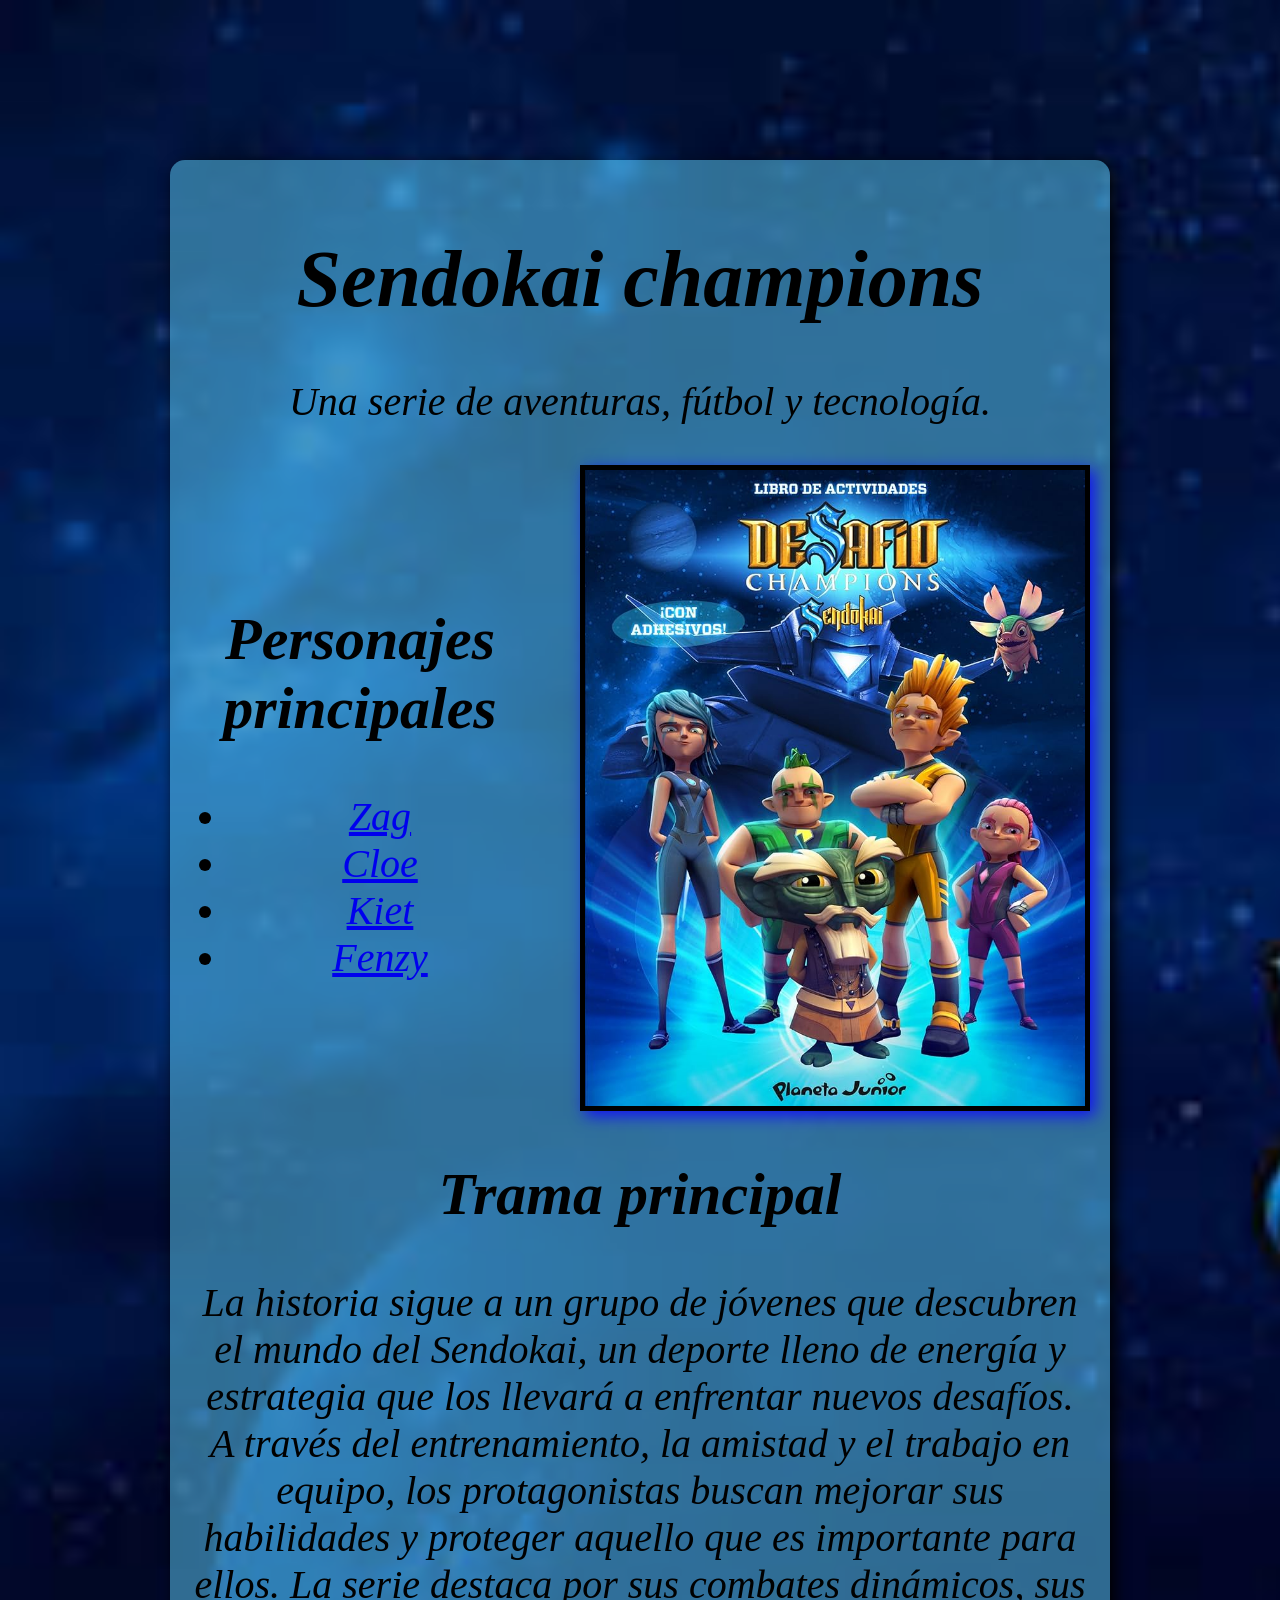
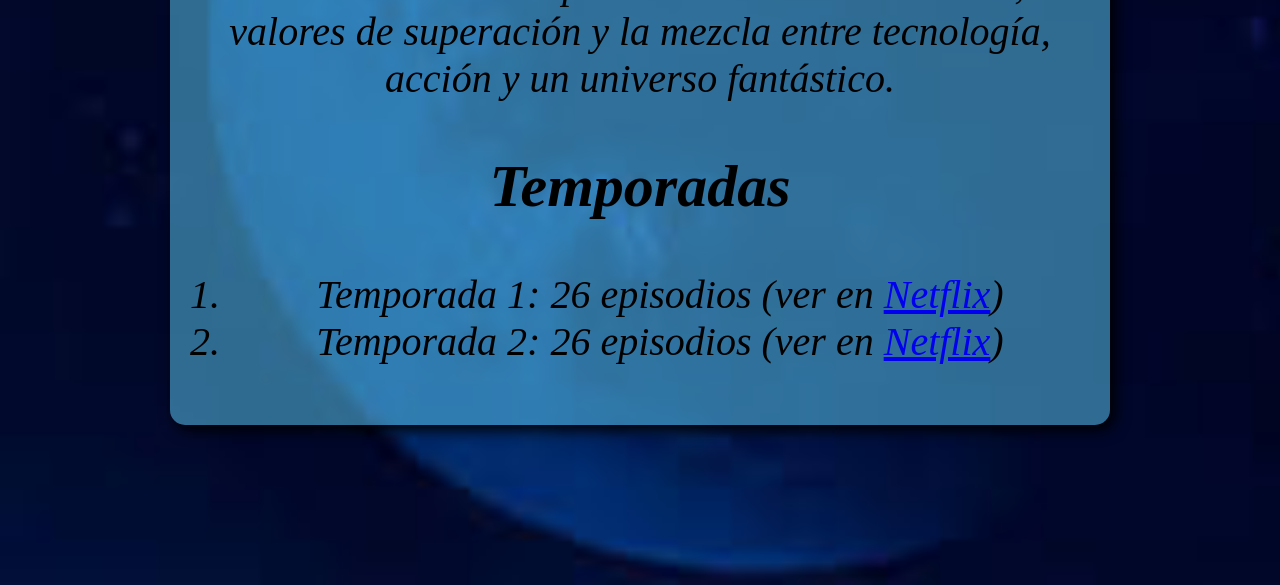
<file: index.html>
<!DOCTYPE html>
<html>

    <head>
    <link rel="stylesheet" href="style.css">

    </head>

    <body>
<div class="tarjeta"
id = "targeta">
  <div id = "correcto">
<h1>Sendokai champions</h1> </div>
    <p>Una serie de aventuras, fútbol y tecnología.</p>

    <div class="imagenypersonajes">
    
        <div class="personajes">
    <h2 class="rosado" >Personajes principales</h2>
<ul>
<li><a href="https://www.google.com/search?sca_esv=a5c034f0c31fd439&sxsrf=APpeQnuXGNwXiZYdMy9UWJBYXupHRsIo0Q:1786160143836&udm=2&fbs=[base64]&q=zag+de+sendokai&sa=X&ved=2ahUKEwiRjYqHjZCWAxXyQjABHaAVBWYQtKgLegQIFxAB&biw=1280&bih=585&dpr=1.5#sv=CAMSURoyKhBlLTNWZWtwOUdCVmhYX1pNMg4zVmVrcDlHQlZoWF9aTToOSS1aVllyRER1akY5ZE0gBCoXCgFzEhBlLTNWZWtwOUdCVmhYX1pNGAEwARgHII6f4qQDSggQARgBIAEoAQ" target="_blank">Zag</a></li>
<li><a href="https://www.google.com/search?sca_esv=a5c034f0c31fd439&sxsrf=APpeQntkAE_ClVuLDD9VD_i1ZWR76P5VWw:1786160279866&udm=2&fbs=[base64]&q=cloe+sendokai&sa=X&ved=2ahUKEwjN5PjHjZCWAxWXTDABHTUxEvwQtKgLegQIFBAB&biw=1280&bih=585&dpr=1.5#sv=CAMSURoyKhBlLWQxbTRoYno2R19GcDFNMg5kMW00aGJ6NkdfRnAxTToObWRLR1ZxNldsWklsZ00gBCoXCgFzEhBlLWQxbTRoYno2R19GcDFNGAEwARgHIOHN5bcISggQARgBIAEoAQ" target="_blank">Cloe</a></li>
<li><a href="https://www.google.com/search?sca_esv=a5c034f0c31fd439&sxsrf=APpeQnue1H6YQ-d5AvwHPCrcl6g142GpuQ:1786160333118&udm=2&fbs=[base64]&q=kiet+sendokai&sa=X&ved=2ahUKEwijgKvhjZCWAxUCSTABHQWfCfYQtKgLegQIFRAB&biw=1280&bih=585&dpr=1.5#sv=CAMSURoyKhBlLUE4R3VxTGpQMVNMQmhNMg5BOEd1cUxqUDFTTEJoTToOdjdfbjFwX0dibnlvME0gBCoXCgFzEhBlLUE4R3VxTGpQMVNMQmhNGAEwARgHIKSTvtINSggQARgBIAEoAQ" target="_blank">Kiet</a></li>
<li><a href="https://www.google.com/search?sca_esv=a5c034f0c31fd439&sxsrf=APpeQns9g9HsDB6CiWKeZFnFB4B5XMotRA:1786160380512&udm=2&fbs=[base64]&q=FENZY+sendokai&sa=X&ved=2ahUKEwir0Pf3jZCWAxXfSTABHf8aI6MQtKgLegQIFxAB&biw=1280&bih=585&dpr=1.5#sv=CAMSURoyKhBlLW5uV3J6Rzc2UmhnY1dNMg5ubldyekc3NlJoZ2NXTToOYldBVENBTFUxNjJxRU0gBCoXCgFzEhBlLW5uV3J6Rzc2UmhnY1dNGAEwARgHIJTfqtAOSggQARgBIAEoAQ" target="_blank">Fenzy</a></li>
</ul>
</div>
<img 
id="imagen-sendokai" 
src="./imágenes/sendokais.jpg"
width="500">
</div>

<div class="descripcion"
id="texto"> 
<h2 class="azul">Trama principal</h2>
<p>La historia sigue a un grupo de jóvenes que 
descubren el mundo del Sendokai, un deporte lleno de energía y 
estrategia que los llevará a enfrentar nuevos desafíos.

A través del entrenamiento, la amistad y el trabajo en equipo, 
los protagonistas buscan mejorar sus habilidades y proteger aquello 
que es importante para ellos.

La serie destaca por sus combates dinámicos, sus valores de superación 
y la mezcla entre tecnología, acción y un universo fantástico.</p>
</div>

 <h2 class="verde">Temporadas</h2>
 <ol>
<li>Temporada 1: 26 episodios (ver en <a href="https://www.netflix.com" target="_blank">Netflix</a>)</li>
<li>Temporada 2: 26 episodios (ver en <a href="https://www.netflix.com" target="_blank">Netflix</a>)</li>
</ol>
</div>
   <script src="script.js"></script>
   <div id="overlay"></div>
   </div>
    </body>
</html>
</file>
<file: style.css>
body {
    background-image: url("./imágenes/sendokai 3.jfif");
    background-size: cover; 
    background-color: rgb(49, 108, 143);
    color: black; 
    font-size: 40px; 
    font-family:'Times New Roman'; 
    font-weight: 200 ; 
    font-style: italic; 
    text-align: center; 
    margin:50px ; 
    margin-top: 40px; 
    margin-bottom: 40px; 
    padding: 20px; 
}
img{  width: 100%;
    max-width: 500px;
    border: 5px solid black;
    box-shadow: 5px 5px 15px rgb(18, 18, 246);
    height: auto;
}

h1 { font-weight: 600; 
    }
.imagenypersonajes {display: flex ; 
    align-items: center; 
    align-content: first baseline;
    gap: 50px ; 
    }
.tarjeta {
    background-color: rgba(94, 208, 250, 0.5);
    padding: 20px;
    border-radius: 15px;
    box-shadow: 5px 5px 15px black;
    margin: 100px ;
    }
</file>
